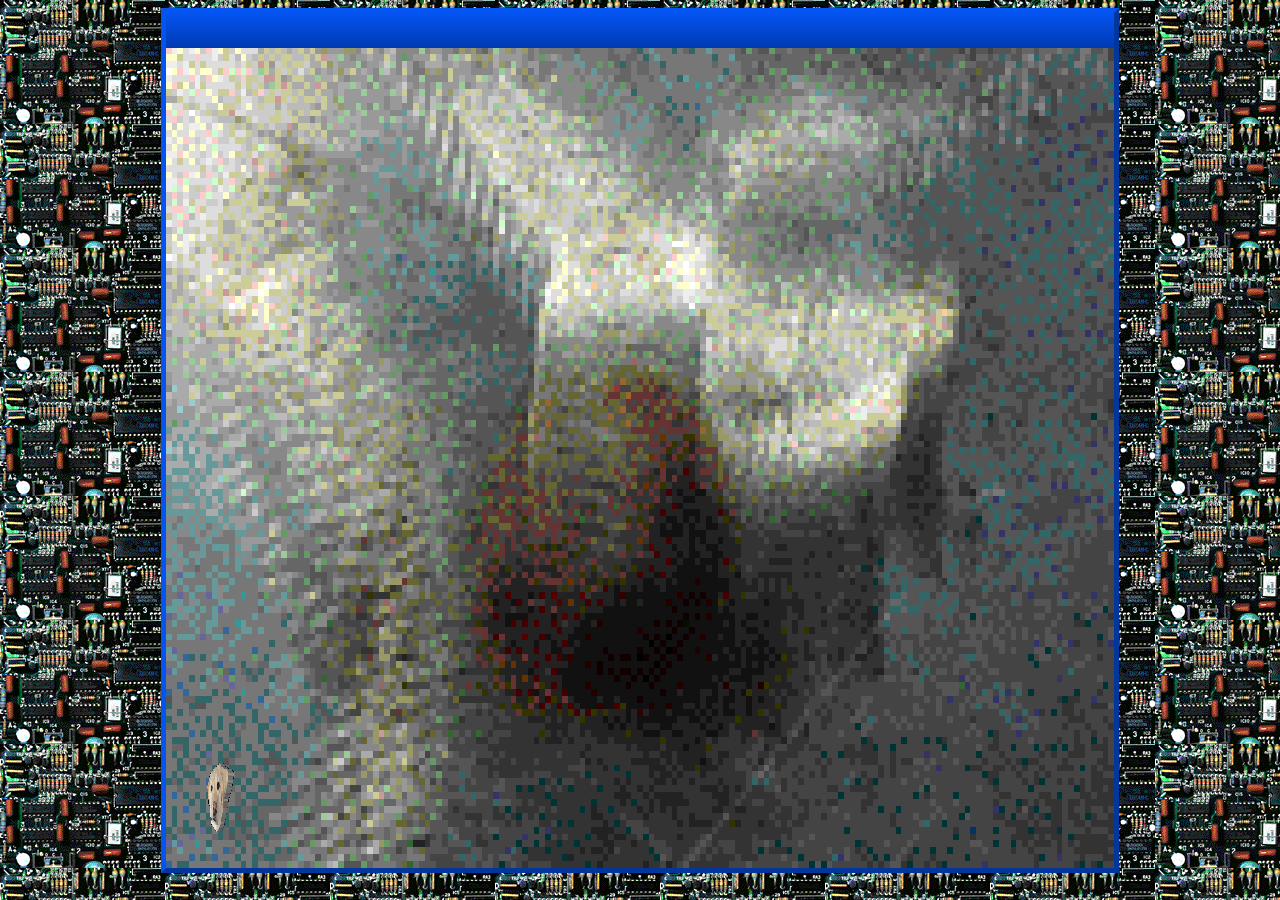
<file: neocity2.0/index.html>
<html lang="en">
<head>
    <meta charset="UTF-8">
    <meta name="viewport" content="width=device-width, initial-scale=1.0">
    <title>_nord_</title>

    <!-- css imports -->
    <link href="./styles.css" rel="stylesheet" type="text/css" media="all">
    <link href="./marquee.css" rel="stylesheet" type="text/css" media="all">

    <!-- js imports -->
    <script src="./js/marquee_scripts/last_played.js" defer></script>
    <script src="./js/marquee_scripts/hit_count+last_updated.js" defer></script>
    <script src="./js/marquee_scripts/marquee_controls.js"></script>
    <script src="./js/bouncing_nord.js" defer></script>
    <script src="./js/steam_happy_changer.js" defer></script>
</head>
<body>
    <img id="nord" src="./images/nordspin.gif" draggable="false" alt="bouncing nord :)">

    <div id="content_block">
        <div id="tab">

        </div>
<!--
        <div id="marquee_container">
            <div id="main_marquee">
                <!-- Marquee ->
                <div class="scrolling-text-container" id="main_marquee_scroll">
                    <div class="scrolling-text-inner" style="--marquee-speed: 45s; --direction:scroll-left" role="marquee">
                        <div class="scrolling-text">
                            <div class="scrolling-text-item">Did you know? This website is never abandoned!!</div>
                            <div class="scrolling-text-item">I am currently listening to: <span class="song">NOTHING!</span></div>
                            <div class="scrolling-text-item">The last time I updated this website was: <span class="lastupdate">Loading...</span></div>
                            <div class="scrolling-text-item">You are the <span class="hitcount">0</span>th person to visit this website!</div>
                        </div>
                        <div class="scrolling-text">
                            <div class="scrolling-text-item">Did you know? This website is never abandoned!!</div>
                            <div class="scrolling-text-item">I am currently listening to: <span class="song">NOTHING!</span></div>
                            <div class="scrolling-text-item">The last time I updated this website was: <span class="lastupdate">Loading...</span></div>
                            <div class="scrolling-text-item">You are the <span class="hitcount">0</span>th person to visit this website!</div>
                        </div>
                    </div>
                </div>
            </div>

            <!-- Marquee pause button ->
            <img id="marquee_controls" onclick="change_marquee_image()" src="./images/pause.GIF" style="width: 100px;">
        </div>



        <div id="about_me_container">

            <div id="text_interests_container">

                <!-- about me text ->
                <div id="about_me_text">
                    <p class="text" style="padding-left: 5px; margin-bottom: 5px;">Hi, I'm nord! I like the internet and also the computer. Maybe some other things too... Feel free to look around and don't forget to sign the guest book before you head out!                 
                        <img id="steamhappy" src="./images/steam_happy.png" style="max-width: 40px; vertical-align: middle;">
                    </p>
                </div>
                <div id="owl_divider">
                    <img src="images/dividers/owl_divider.gif">
                    <p class="text" style="font-size: 20px; font-weight: bold;">some stuff i like</p>
                </div>
                <div id="interests_table" style="padding-left: 5px;">
                    <div style="display: flex; width: 95%;">
                        <!-- Games Column ->
                        <div class="column-container">
                            <div class="column-header">games</div>
                            <div class="column-scroll">
                                <div class="column-item">cs2</div>
                                <div class="column-item">dark souls 1</div>
                                <div class="column-item">despelote</div>
                                <div class="column-item">furi</div>
                                <div class="column-item">homm3</div>
                                <div class="column-item">disco elysium</div>
                                <div class="column-item">nier automata & replicant</div>
                            </div>
                        </div>
                        
                        <!-- Music Column ->
                        <div class="column-container">
                            <div class="column-header">music</div>
                            <div class="column-scroll">
                                <div class="column-item"><a href="images/topster.png">check out the topster</a></div>
                            </div>
                        </div>
                        
                        <!-- Books Column ->
                        <div class="column-container">
                            <div class="column-header">books</div>
                            <div class="column-scroll">
                                <div class="column-item">Currently reading: battle royale</div>
                            </div>
                        </div>
                        
                        <!-- Movies Column ->
                        <div class="column-container">
                            <div class="column-header">movies</div>
                            <div class="column-scroll">
                                <div class="column-item">movie</div>
                            </div>
                        </div>
                    </div>
                </div>
            </div>
        </div>
        <div id="fire_container">
            <img src="images/fire2.gif" alt="fire">
            <img src="images/fire2.gif" alt="fire">
        </div>
    </div>


    <!-- button_marquee ->
    <div class="scrolling-text-container" id="button_marquee">
        <div class="scrolling-text-inner" style="--marquee-speed: 50s; --direction:scroll-right" role="marquee">
            <div class="scrolling-text">
                <div class="scrolling-text-item"><a href="https://buttoncollection.neocities.org/"><img src="images\buttons\3FREEBUTTONS.gif"></a></div>
                <div class="scrolling-text-item"><a href="https://www.google.com/search?q=website"><img src="images\buttons\7.gif"></a></div>
                <div class="scrolling-text-item"><a href="images\eyes.jpg"><img src="images\buttons\bestview.gif"></a></div>
                <div class="scrolling-text-item"><a href="https://blog.spacehey.com/entry?id=1419772"><img src="images\buttons\3FREEBUTTONS.gif"></a></div>
                <div class="scrolling-text-item"><a href="https://qntm.org/camtime"><img src="images\buttons\camtime.png"></a></div>
                <div class="scrolling-text-item"><a href="https://music.apple.com/ca/album/more-crazy-hits/918460366"><img src="images\buttons\crazyfrog.gif"></a></div>              
                <div class="scrolling-text-item"><a href="https://windscribe.com/blog/get-away-from-google/"><img src="images\buttons\fckgoogle.gif"></a></div>
                <div class="scrolling-text-item"><a href="https://www.firefox.com/en-US/?utm_campaign=SET_DEFAULT_BROWSER"><img src="images\buttons\firefox4.gif"></a></div>                
                <div class="scrolling-text-item"><img src="images\buttons\freegaza.gif"></div>
                <div class="scrolling-text-item"><img src="images\buttons\hair.gif"></div>              
                <div class="scrolling-text-item"><img src="images\buttons\java2.gif"></div>
                <div class="scrolling-text-item"><img src="images\buttons\macbutton.gif"></div>               
                <div class="scrolling-text-item"><img src="images\buttons\me_released.gif"></div>
                <div class="scrolling-text-item"><img src="images\buttons\mousemade.gif"></div>                
                <div class="scrolling-text-item"><img src="images\buttons\MP3 4 Real 3.jpg"></div>
                <div class="scrolling-text-item"><img src="images\buttons\mysterysite.gif"></div>                
                <div class="scrolling-text-item"><img src="images\buttons\neocities_hosted.gif"></div>
                <div class="scrolling-text-item"><img src="images\buttons\neocities2bit.png"></div>               
                <div class="scrolling-text-item"><img src="images\buttons\newbutton.gif"></div>
                <div class="scrolling-text-item"><img src="images\buttons\newegg.png"></div>               
                <div class="scrolling-text-item"><img src="images\buttons\nogluck.gif"></div>
                <div class="scrolling-text-item"><img src="images\buttons\sucks.gif"></div>               
                <div class="scrolling-text-item"><img src="images\buttons\transnow2.gif"></div>
                <div class="scrolling-text-item"><img src="images\buttons\webpassion.gif"></div>                
            </div>
            <div class="scrolling-text">
                <div class="scrolling-text-item"><a href="https://buttoncollection.neocities.org/"><img src="images\buttons\3FREEBUTTONS.gif"></a></div>
                <div class="scrolling-text-item"><a href="https://www.google.com/search?q=website"><img src="images\buttons\7.gif"></a></div>
                <div class="scrolling-text-item"><a href="images\eyes.jpg"><img src="images\buttons\bestview.gif"></a></div>
                <div class="scrolling-text-item"><a href="https://blog.spacehey.com/entry?id=1419772"><img src="images\buttons\3FREEBUTTONS.gif"></a></div>
                <div class="scrolling-text-item"><a href="https://qntm.org/camtime"><img src="images\buttons\camtime.png"></a></div>
                <div class="scrolling-text-item"><a href="https://music.apple.com/ca/album/more-crazy-hits/918460366"><img src="images\buttons\crazyfrog.gif"></a></div>              
                <div class="scrolling-text-item"><a href="https://windscribe.com/blog/get-away-from-google/"><img src="images\buttons\fckgoogle.gif"></a></div>
                <div class="scrolling-text-item"><a href="https://www.firefox.com/en-US/?utm_campaign=SET_DEFAULT_BROWSER"><img src="images\buttons\firefox4.gif"></a></div>                
                <div class="scrolling-text-item"><img src="images\buttons\freegaza.gif"></div>
                <div class="scrolling-text-item"><img src="images\buttons\hair.gif"></div>              
                <div class="scrolling-text-item"><img src="images\buttons\java2.gif"></div>
                <div class="scrolling-text-item"><img src="images\buttons\macbutton.gif"></div>               
                <div class="scrolling-text-item"><img src="images\buttons\me_released.gif"></div>
                <div class="scrolling-text-item"><img src="images\buttons\mousemade.gif"></div>                
                <div class="scrolling-text-item"><img src="images\buttons\MP3 4 Real 3.jpg"></div>
                <div class="scrolling-text-item"><img src="images\buttons\mysterysite.gif"></div>                
                <div class="scrolling-text-item"><img src="images\buttons\neocities_hosted.gif"></div>
                <div class="scrolling-text-item"><img src="images\buttons\neocities2bit.png"></div>               
                <div class="scrolling-text-item"><img src="images\buttons\newbutton.gif"></div>
                <div class="scrolling-text-item"><img src="images\buttons\newegg.png"></div>               
                <div class="scrolling-text-item"><img src="images\buttons\nogluck.gif"></div>
                <div class="scrolling-text-item"><img src="images\buttons\sucks.gif"></div>               
                <div class="scrolling-text-item"><img src="images\buttons\transnow2.gif"></div>
                <div class="scrolling-text-item"><img src="images\buttons\webpassion.gif"></div>                
            </div>
        </div>
    </div>
-->

</body>
</html>
</file>
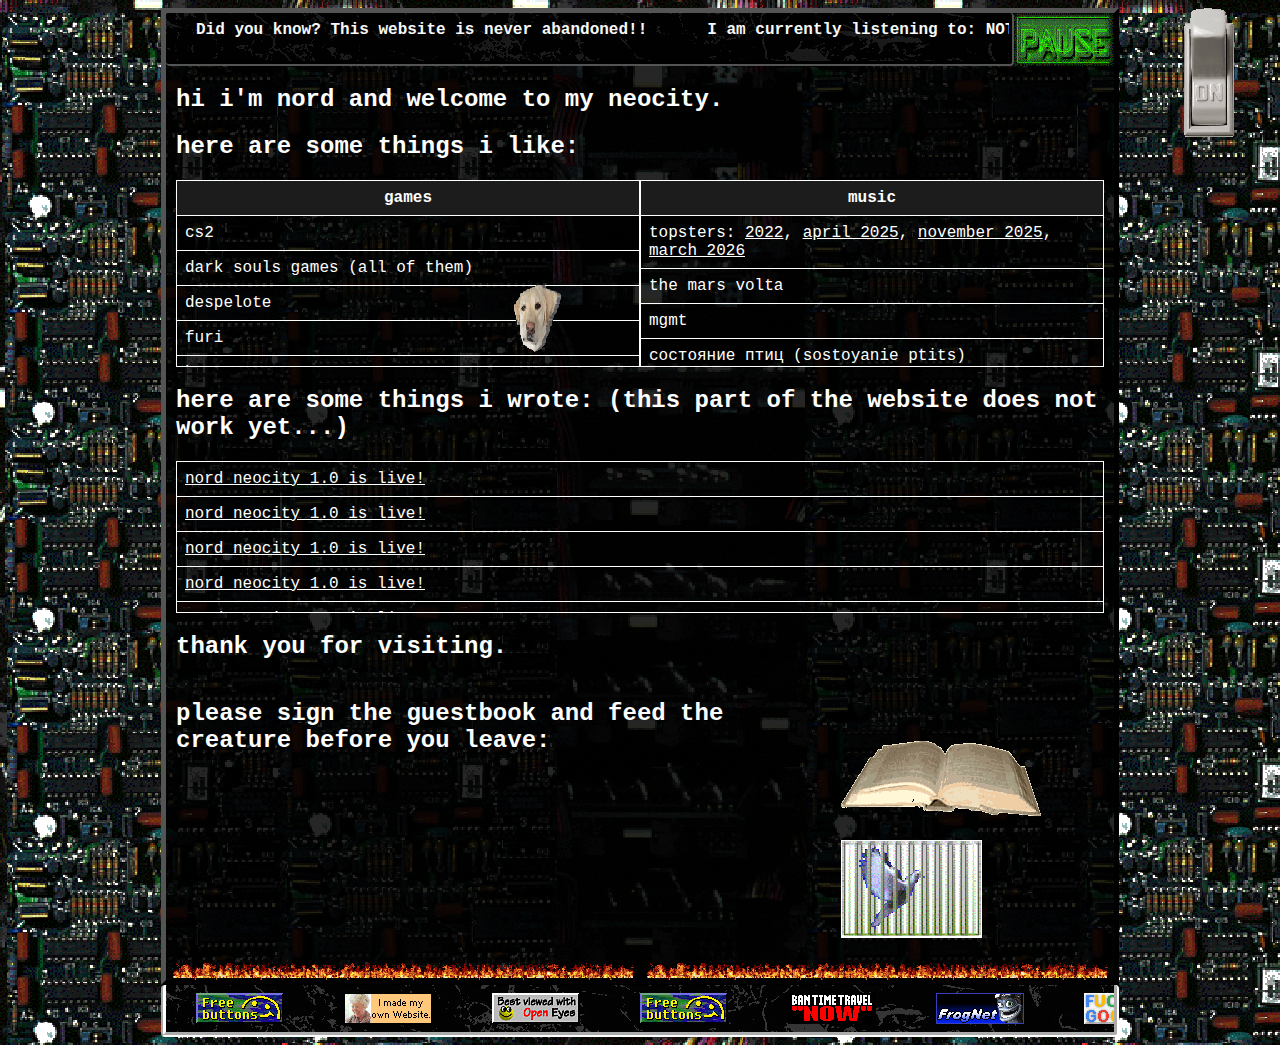
<file: neocity3.0/index copy.html>
<!-- Maybe implement some sort of tab system where users can close sections of the website?-->
<html lang="en">
<head>
    <meta charset="UTF-8">
    <meta name="viewport" content="width=device-width, initial-scale=1.0">
    <title>_nord_</title>

    <!-- css imports -->
    <link href="./styles.css" rel="stylesheet" type="text/css" media="all">
    <link href="./marquee.css" rel="stylesheet" type="text/css" media="all">

    <!-- js imports -->
    <script src="./js/marquee_scripts/last_played.js" defer></script>
    <script src="./js/marquee_scripts/hit_count+last_updated.js" defer></script>
    <script src="./js/marquee_scripts/marquee_controls.js"></script>
    <script src="./js/bouncing_nord.js" defer></script>
    <script src="./js/website_lights.js" defer></script>
</head>
<body>
    <img id="nord" src="./images/nordspin.gif" draggable="false" alt="bouncing nord :)">
    <img id="lightswitch" src="./images/on_switch.png" alt="" draggable="false" onclick="toggle_switch(this)">
    <div id="content_block">

        <div id="marquee_container">
            <!-- Marquee -->
            <div class="scrolling-text-container">
                <div class="scrolling-text-inner" style="--marquee-speed: 45s; --direction:scroll-left" role="marquee">
                    <div class="scrolling-text">
                        <div class="scrolling-text-item">Did you know? This website is never abandoned!!</div>
                        <div class="scrolling-text-item">I am currently listening to: <span class="song">NOTHING!</span></div>
                        <div class="scrolling-text-item">The last time I updated this website was: <span class="lastupdate">Loading...</span></div>
                        <div class="scrolling-text-item">You are the <span class="hitcount">0</span>th person to visit this website!</div>
                    </div>
                    <div class="scrolling-text">
                        <div class="scrolling-text-item">Did you know? This website is never abandoned!!</div>
                        <div class="scrolling-text-item">I am currently listening to: <span class="song">NOTHING!</span></div>
                        <div class="scrolling-text-item">The last time I updated this website was: <span class="lastupdate">Loading...</span></div>
                        <div class="scrolling-text-item">You are the <span class="hitcount">0</span>th person to visit this website!</div>
                    </div>
                </div>
            </div>

            <!-- marquee pause button -->
            <img id="marquee_controls" onclick="change_marquee_image()" src="./images/pause.GIF" style="width: 100px;">
        </div>
    <h2 class="text" style="padding-left: 10px;">hi i'm nord and welcome to my neocity.</h2>                    
    
    <h2 class="text" style="padding-left: 10px;">here are some things i like:</h2>
    <div id="interests_table" style="padding-left: 10px; padding-right: 10px;">
                    <div style="display: flex; width: 100%;">
                        <!-- Games Column -->
                        <div class="column-container">
                            <div class="column-header">games</div>
                            <div class="column-scroll">
                                <div class="column-item">cs2</div>
                                <div class="column-item">dark souls games (all of them)</div>
                                <div class="column-item">despelote</div>
                                <div class="column-item">furi</div>
                                <div class="column-item">homm3</div>
                                <div class="column-item">disco elysium</div>
                                <div class="column-item">nier automata & replicant</div>
                                <div class="column-item">babbdi</div>
                                <div class="column-item">echo point nova</div>
                                <div class="column-item">monster hunter world/rise/wilds</div>
                                <div class="column-item">inscryption</div>
                                <div class="column-item">god of war (the new ones)</div>
                                <div class="column-item">neighbours from hell (obviously)</div>
                                <div class="column-item">etc. etc.</div>
                            </div>
                        </div>
                        
                        <!-- Music Column -->
                        <div class="column-container">
                            <div class="column-header">music</div>
                            <div class="column-scroll">
                                <div class="column-item">topsters: <a href="./images/topsters/2022_topster.png" target="_blank">2022</a>, <a href="./images/topsters/early_2025_topster.png" target="_blank">april 2025</a>, <a href="./images/topsters/late_2025_topster.png" target="_blank">november 2025</a>, <a href="./images/topsters/march 2026.png" target="_blank">march 2026</a></div>
                                <div class="column-item">the mars volta</div>
                                <div class="column-item">mgmt</div>
                                <div class="column-item">состояние птиц (sostoyanie ptits)</div>
                                <div class="column-item">психея (psychea)</div>
                                <div class="column-item">maruja</div>
                                <div class="column-item">blood brothers</div>
                                <div class="column-item">fall of troy</div>
                                <div class="column-item">hail the sun</div>
                                <div class="column-item">streetlight manifesto</div>
                                <div class="column-item">psychedelic porn crumpets</div>
                                <div class="column-item">system of a down</div>
                                <div class="column-item">etc. etc.</div>
                            </div>
                        </div>
                    </div>
        </div>
        <h2 class="text" style="padding-left: 10px;">here are some things i wrote: (this part of the website does not work yet...)</h2>
        <div style="padding-left: 10px; padding-right: 10px;">
            <div class="column-container" >
                <div class="column-scroll">
                    <div class="column-item"><a href="">nord neocity 1.0 is live!</a></div>
                    <div class="column-item"><a href="">nord neocity 1.0 is live!</a></div>
                    <div class="column-item"><a href="">nord neocity 1.0 is live!</a></div>
                    <div class="column-item"><a href="">nord neocity 1.0 is live!</a></div>
                    <div class="column-item"><a href="">nord neocity 1.0 is live!</a></div>
                </div>
            </div>
        </div>
        <h2 class="text" style="padding-left: 10px;">thank you for visiting.</h2>
        <div id="exit_links">
            <h2 class="text" style="padding-left: 10px;">please sign the guestbook and feed the creature before you leave:</h2>
            <div>
                <a href="https://nord.atabook.org/" target="_blank">
                    <img src="./images/guestbook_still.png" onmouseenter="this.src='./images/guestbook2.gif'" onmouseleave="this.src='./images/guestbook_still.png'" style="width: 200px; height: 150px; object-fit: contain;">
                </a>
                <a href="https://tamanotchi.world/27943c" target="_blank">
                    <img src="./images/cage_still.png" onmouseenter="this.src='./images/cage.gif'" onmouseleave="this.src='./images/cage_still.png'" style="width: 175px; height: 150px; object-fit: contain;">
                </a>
            </div>
        </div>
        <div id="fire_container">
            <img src="images/fire2.gif" alt="fire">
            <img src="images/fire2.gif" alt="fire">
        </div>
    </div>

    <!-- button_marquee -->
    <div class="scrolling-text-container" id="button_marquee">
        <div class="scrolling-text-inner" style="--marquee-speed: 50s; --direction:scroll-right" role="marquee">
            <div class="scrolling-text">
                <div class="scrolling-text-item"><a href="https://buttoncollection.neocities.org/"><img src="images\buttons\3FREEBUTTONS.gif"></a></div>
                <div class="scrolling-text-item"><a href="https://www.google.com/search?q=website"><img src="images\buttons\7.gif"></a></div>
                <div class="scrolling-text-item"><a href="images\eyes.jpg"><img src="images\buttons\bestview.gif"></a></div>
                <div class="scrolling-text-item"><a href="https://blog.spacehey.com/entry?id=1419772"><img src="images\buttons\3FREEBUTTONS.gif"></a></div>
                <div class="scrolling-text-item"><a href="https://qntm.org/camtime"><img src="images\buttons\camtime.png"></a></div>
                <div class="scrolling-text-item"><a href="https://music.apple.com/ca/album/more-crazy-hits/918460366"><img src="images\buttons\crazyfrog.gif"></a></div>              
                <div class="scrolling-text-item"><a href="https://windscribe.com/blog/get-away-from-google/"><img src="images\buttons\fckgoogle.gif"></a></div>
                <div class="scrolling-text-item"><a href="https://www.firefox.com/en-US/?utm_campaign=SET_DEFAULT_BROWSER"><img src="images\buttons\firefox4.gif"></a></div>                
                <div class="scrolling-text-item"><a href="https://uscpr.org/activist-resource/palestine-101/"><img src="images\buttons\freegaza.gif"></a></div>            
                <div class="scrolling-text-item"><a href="https://www.java.com/en/download/manual.jsp"><img src="images\buttons\java2.gif"></a></div>
                <div class="scrolling-text-item"><a href="https://support.apple.com/en-us/111867"><img src="images\buttons\macbutton.gif"></a></div>               
                <div class="scrolling-text-item"><a href="https://store.steampowered.com/app/17410/Mirrors_Edge/"><img src="images\buttons\me_released.gif"></a></div>
                <div class="scrolling-text-item"><a href="https://www.corsair.com/us/en/p/gaming-mouse/ch-9307011-na/ironclaw-rgb-fps-moba-gaming-mouse-ch-9307011-na"><img src="images\buttons\mousemade.gif"></a></div>                
                <div class="scrolling-text-item"><a href="https://www.slsknet.org/news/"><img src="images\buttons\MP3 4 Real 3.jpg"></a></div>
                <div class="scrolling-text-item"><a href="https://www.youtube.com/watch?v=sYGZ3t0wRuk&"><img src="images\buttons\mysterysite.gif"></a></div>                
                <div class="scrolling-text-item"><a href="https://neocities.org/"><img src="images\buttons\neocities_hosted.gif"></a></div>
                <div class="scrolling-text-item"><a href="https://neocities.org/"><img src="images\buttons\neocities2bit.png"></a></div>               
                <div class="scrolling-text-item"><a href="https://machin3gir1.com/"><img src="images\buttons\newbutton.gif"></a></div>
                <div class="scrolling-text-item"><a href="https://www.newegg.com/"><img src="images\buttons\newegg.png"></a></div>               
                <div class="scrolling-text-item"><a href="https://github.com/pyllyukko/user.js/tree/relaxed"><img src="images\buttons\nogluck.gif"></a></div>
                <div class="scrolling-text-item"><a href="https://userinyerface.com/"><img src="images\buttons\sucks.gif"></a></div>               
                <div class="scrolling-text-item"><a href="images\designing.jpg"><img src="images\buttons\webpassion.gif"></a></div>                
            </div>
            <div class="scrolling-text">
                <div class="scrolling-text-item"><a href="https://buttoncollection.neocities.org/"><img src="images\buttons\3FREEBUTTONS.gif"></a></div>
                <div class="scrolling-text-item"><a href="https://www.google.com/search?q=website"><img src="images\buttons\7.gif"></a></div>
                <div class="scrolling-text-item"><a href="images\eyes.jpg"><img src="images\buttons\bestview.gif"></a></div>
                <div class="scrolling-text-item"><a href="https://blog.spacehey.com/entry?id=1419772"><img src="images\buttons\3FREEBUTTONS.gif"></a></div>
                <div class="scrolling-text-item"><a href="https://qntm.org/camtime"><img src="images\buttons\camtime.png"></a></div>
                <div class="scrolling-text-item"><a href="https://music.apple.com/ca/album/more-crazy-hits/918460366"><img src="images\buttons\crazyfrog.gif"></a></div>              
                <div class="scrolling-text-item"><a href="https://windscribe.com/blog/get-away-from-google/"><img src="images\buttons\fckgoogle.gif"></a></div>
                <div class="scrolling-text-item"><a href="https://www.firefox.com/en-US/?utm_campaign=SET_DEFAULT_BROWSER"><img src="images\buttons\firefox4.gif"></a></div>                
                <div class="scrolling-text-item"><a href="https://uscpr.org/activist-resource/palestine-101/"><img src="images\buttons\freegaza.gif"></a></div>            
                <div class="scrolling-text-item"><a href="https://www.java.com/en/download/manual.jsp"><img src="images\buttons\java2.gif"></a></div>
                <div class="scrolling-text-item"><a href="https://support.apple.com/en-us/111867"><img src="images\buttons\macbutton.gif"></a></div>               
                <div class="scrolling-text-item"><a href="https://store.steampowered.com/app/17410/Mirrors_Edge/"><img src="images\buttons\me_released.gif"></a></div>
                <div class="scrolling-text-item"><a href="https://www.corsair.com/us/en/p/gaming-mouse/ch-9307011-na/ironclaw-rgb-fps-moba-gaming-mouse-ch-9307011-na"><img src="images\buttons\mousemade.gif"></a></div>                
                <div class="scrolling-text-item"><a href="https://www.slsknet.org/news/"><img src="images\buttons\MP3 4 Real 3.jpg"></a></div>
                <div class="scrolling-text-item"><a href="https://www.youtube.com/watch?v=sYGZ3t0wRuk&"><img src="images\buttons\mysterysite.gif"></a></div>                
                <div class="scrolling-text-item"><a href="https://neocities.org/"><img src="images\buttons\neocities_hosted.gif"></a></div>
                <div class="scrolling-text-item"><a href="https://neocities.org/"><img src="images\buttons\neocities2bit.png"></a></div>               
                <div class="scrolling-text-item"><a href="https://machin3gir1.com/"><img src="images\buttons\newbutton.gif"></a></div>
                <div class="scrolling-text-item"><a href="https://www.newegg.com/"><img src="images\buttons\newegg.png"></a></div>               
                <div class="scrolling-text-item"><a href="https://github.com/pyllyukko/user.js/tree/relaxed"><img src="images\buttons\nogluck.gif"></a></div>
                <div class="scrolling-text-item"><a href="https://userinyerface.com/"><img src="images\buttons\sucks.gif"></a></div>               
                <div class="scrolling-text-item"><a href="images\designing.jpg"><img src="images\buttons\webpassion.gif"></a></div>                
            </div>
        </div>
    </div>

</body>
</html>
</file>
<file: neocity2.0/styles.css>
body 
{
  background-image: url("images/textures/15.BMP");
  image-rendering: pixelated;

  font-family: 'Courier New', Courier, monospace;
}

#nord
{
    z-index: 9999; 
    position: fixed;
    width: 100px;
    height: 100px;

    cursor: pointer;
}

#tab
{
  background: #0454F1;
  background: linear-gradient(180deg,rgba(4, 84, 241, 1) 0%, rgba(0, 59, 179, 1) 98%);
  min-height: 35px;
}

#content_block
{
  background: #000000;
  background: radial-gradient(circle, rgba(0, 0, 0, 1) 0%, rgba(28, 28, 28, 1) 100%);
  background-image: url("images/textures/19.BMP");
  background-repeat: no-repeat;
  background-size: 100% 100%;
  image-rendering: pixelated;

  width: 75%;
  min-height: 95vh;
  margin-left: auto;
  margin-right: auto;

  border: 5px #0454F1 outset;

  position: relative;
}

#welcome_img
{
  display: flex;
  flex-direction: column;
}

#welcome_container
{
  display: flex;
  flex-direction: row;

  margin: auto;
}

#welcome_container img
{
  width: 250px;
  border: 5px white outset;
}

#about_me_container
{
  display: flex;
  flex-direction: column;
}

#about_me_text
{
  background: white;
}

#text_interests_container
{
  overflow: scroll;
}

#owl_divider
{
  overflow: hidden; 
  margin-bottom: 10px;
}
#owl_divider p
{
  margin: 0;
  margin-left: 5px;
  margin-top: 5px;
}

.column-container
{
  flex: 1;
  border: 1px solid white;
}

.column-header
{
  color: white;
  background-color: #1c1c1c;
  padding: 8px;
  border-bottom: 1px solid white;
  font-weight: bold;
  text-align: center;
}

.column-scroll
{
  max-height: 150px;
  overflow-y: auto;
}

.column-item
{
  color: white;
  padding: 8px;
  border-bottom: 1px solid white;
}

.column-item:last-child
{
  border-bottom: none;
}

#fun_buttons
{
  display: flex;
  justify-content: space-around; 
}

#fun_buttons img
{
  max-width: 100px;
  max-height: 100px;
  width: auto;
  height: auto;

  padding: 10px;
  border: none;
}

.text
{
  color: white;
  font-size: clamp(16px, 1.25vw, 30px); /* minimum, preferred, maximum */
  font-weight: 600;
}

#fire_container
{
  position: absolute;
  bottom: 0;
  left: 0;
  width: 100%;
  display: flex;
  gap: 0;
}

#fire_container img
{
  flex: 1;
  width: 50%;
  height: auto;
  display: block;
}
</file>
<file: neocity2.0/marquee.css>
/* Container styles */
.scrolling-text-container {
    border-radius: 4px;
    overflow: hidden;
    background-color: black;
    border: 5px groove black;
    border-top: none;
    border-left: none;
    position: relative;
}

/* scanline effect */
#main_marquee_scroll::before {
    content: "";
    position: absolute;
    top: 0;
    left: 0;
    width: 100%;
    height: 100%;
    pointer-events: none;
    background: repeating-linear-gradient(
        0deg,
        rgba(255, 255, 255, 0.1),
        rgba(255, 255, 255, 0.15) 1px,
        transparent 1px,
        transparent 2px
    );
    z-index: 10;
}

/* Inner container styles */
.scrolling-text-inner {
    display: flex;
    white-space: nowrap;
    font-size: 16px;
    font-weight: 600;
    padding: 8px 0;
}

/* Text styles */
.scrolling-text {
    display: flex;
    color: #f8f8f8;
}

.scrolling-text-item {
    padding: 0 30px;
}

/* Apply the animation to the text items */
.scrolling-text-inner>div {
    animation: var(--direction) var(--marquee-speed) linear infinite;
}

.scrolling-text-inner.paused > div {
    animation-play-state: paused;
}

/* Setting the Animation using Keyframes */
@keyframes scroll-left {
    0% {
        transform: translateX(0%);
    }
    100% {
        transform: translateX(-100%);
    }
}

@keyframes scroll-right {
    0% {
        transform: translateX(-100%);
    }
    100% {
        transform: translateX(0%);
    }
}

#marquee_container {
    display: flex;
}

#main_marquee {
    flex: 1;
    min-width: 0;
}

#main_marquee_scroll {
    background-image: url("images/textures/computer.png");
    background-size: 100px;
}

#marquee_controls {
    cursor: pointer;
    flex-shrink: 0;
}

#button_marquee {
    background-image: url("images/textures/blackmarble.jpg");
    width: 75%;
    margin: auto;
    border: 5px groove white;
    border-top: none;
    position: relative;
}
</file>
<file: neocity3.0/styles.css>
body 
{
  background-image: url("images/page_bg.png");
  background-repeat: repeat;
  background-size: 800px;
  image-rendering: pixelated;

  font-family: 'Courier New', Courier, monospace;
}

a 
{
  color: white;
  display: inline-block;
  transition: transform 0.3s repeat;
}

a:visited 
{
  color: white;
}

#lightswitch
{
  cursor: pointer;
  width: clamp(50px, 3vw, 60px);

  position: fixed;
  left: 92.5%;

  user-select: none;
}
@media (max-width: 850px) 
{
    #lightswitch 
    {
        left: 89%;
    }
}

#guestbook_gif
{
  cursor: pointer;
  width: 150px;
  height: auto;
}

#nord
{
    z-index: 9999; 
    position: fixed;
    width: 100px;
    height: 100px;

    cursor: pointer;
}

#content_block
{
  background: rgba(0,0,0, 0.85);

  width: 75%;
  min-height: 90vh;
  margin-left: auto;
  margin-right: auto;

  border: 5px black outset;

  position: relative;
}

#welcome_container img
{
  width: 250px;
  border: 5px white outset;
}

#interests_table
{
  display: flex;
  justify-content: center; /* horizontal */
  align-items: center;     /* vertical */
}

#text_interests_container
{
  overflow: scroll;
}

.column-container
{
  flex: 1;
  border: 1px solid white;
}

.column-header
{
  color: white;
  background-color: #1c1c1c;
  padding: 8px;
  border-bottom: 1px solid white;
  font-weight: bold;
  text-align: center;
}

.column-scroll
{
  max-height: 150px;
  overflow-y: auto;
}

.column-item
{
  color: white;
  padding: 8px;
  border-bottom: 1px solid white;
}

.column-item:last-child
{
  border-bottom: none;
}

#fun_buttons
{
  display: flex;
  justify-content: space-around; 
}

#fun_buttons img
{
  max-width: 100px;
  max-height: 100px;
  width: auto;
  height: auto;

  padding: 10px;
  border: none;
}

.text
{
  color: white;
}

.heading
{
  text-align: center;
  text-decoration: underline;
  padding: 50px 0px;
}

.post
{
  width: 95%;
  height: auto;
  margin: auto;
  border: white 5px solid;
}

#exit_links
{
  display: flex;
}

#fire_container
{
  position: absolute;
  bottom: 0;
  left: 0;
  width: 100%;
  display: flex;
  gap: 0;
}

#fire_container img
{
  flex: 1;
  width: 50%;
  height: auto;
  display: block;
}
</file>
<file: neocity3.0/marquee.css>
/* Container styles */
.scrolling-text-container {
    border-radius: 4px;
    overflow: hidden;
    background-color: rgba(0, 0, 0, 0.5);
    border: 5px groove black;
    border-top: none;
    border-left: none;
}

/* Inner container styles */
.scrolling-text-inner {
    display: flex;
    white-space: nowrap;
    font-size: 16px;
    font-weight: 600;
    padding: 8px 0;
}

/* Text styles */
.scrolling-text {
    display: flex;
    color: #f8f8f8;
}

.scrolling-text-item {
    padding: 0 30px;
}

/* Apply the animation to the text items */
.scrolling-text-inner>div {
    animation: var(--direction) var(--marquee-speed) linear infinite;
}

.scrolling-text-inner.paused > div {
    animation-play-state: paused;
}

/* Setting the Animation using Keyframes */
@keyframes scroll-left {
    0% {
        transform: translateX(0%);
    }

    100% {
        transform: translateX(-100%);
    }
}

@keyframes scroll-right {
    0% {
        transform: translateX(-100%);
    }

    100% {
        transform: translateX(0%);
    }
}

#marquee_container
{
  display: flex;
  background-image: url("images/textures/blackmarble.jpg");
}

#marquee_controls
{
    cursor: pointer;
}


#button_marquee
{
    background-image: url("images/textures/blackmarble.jpg");
    background-color: rgba(211, 14, 14, 1);

    width: 75%;
    margin: auto;

    border: 5px groove white;
    border-top: none;
}
</file>
